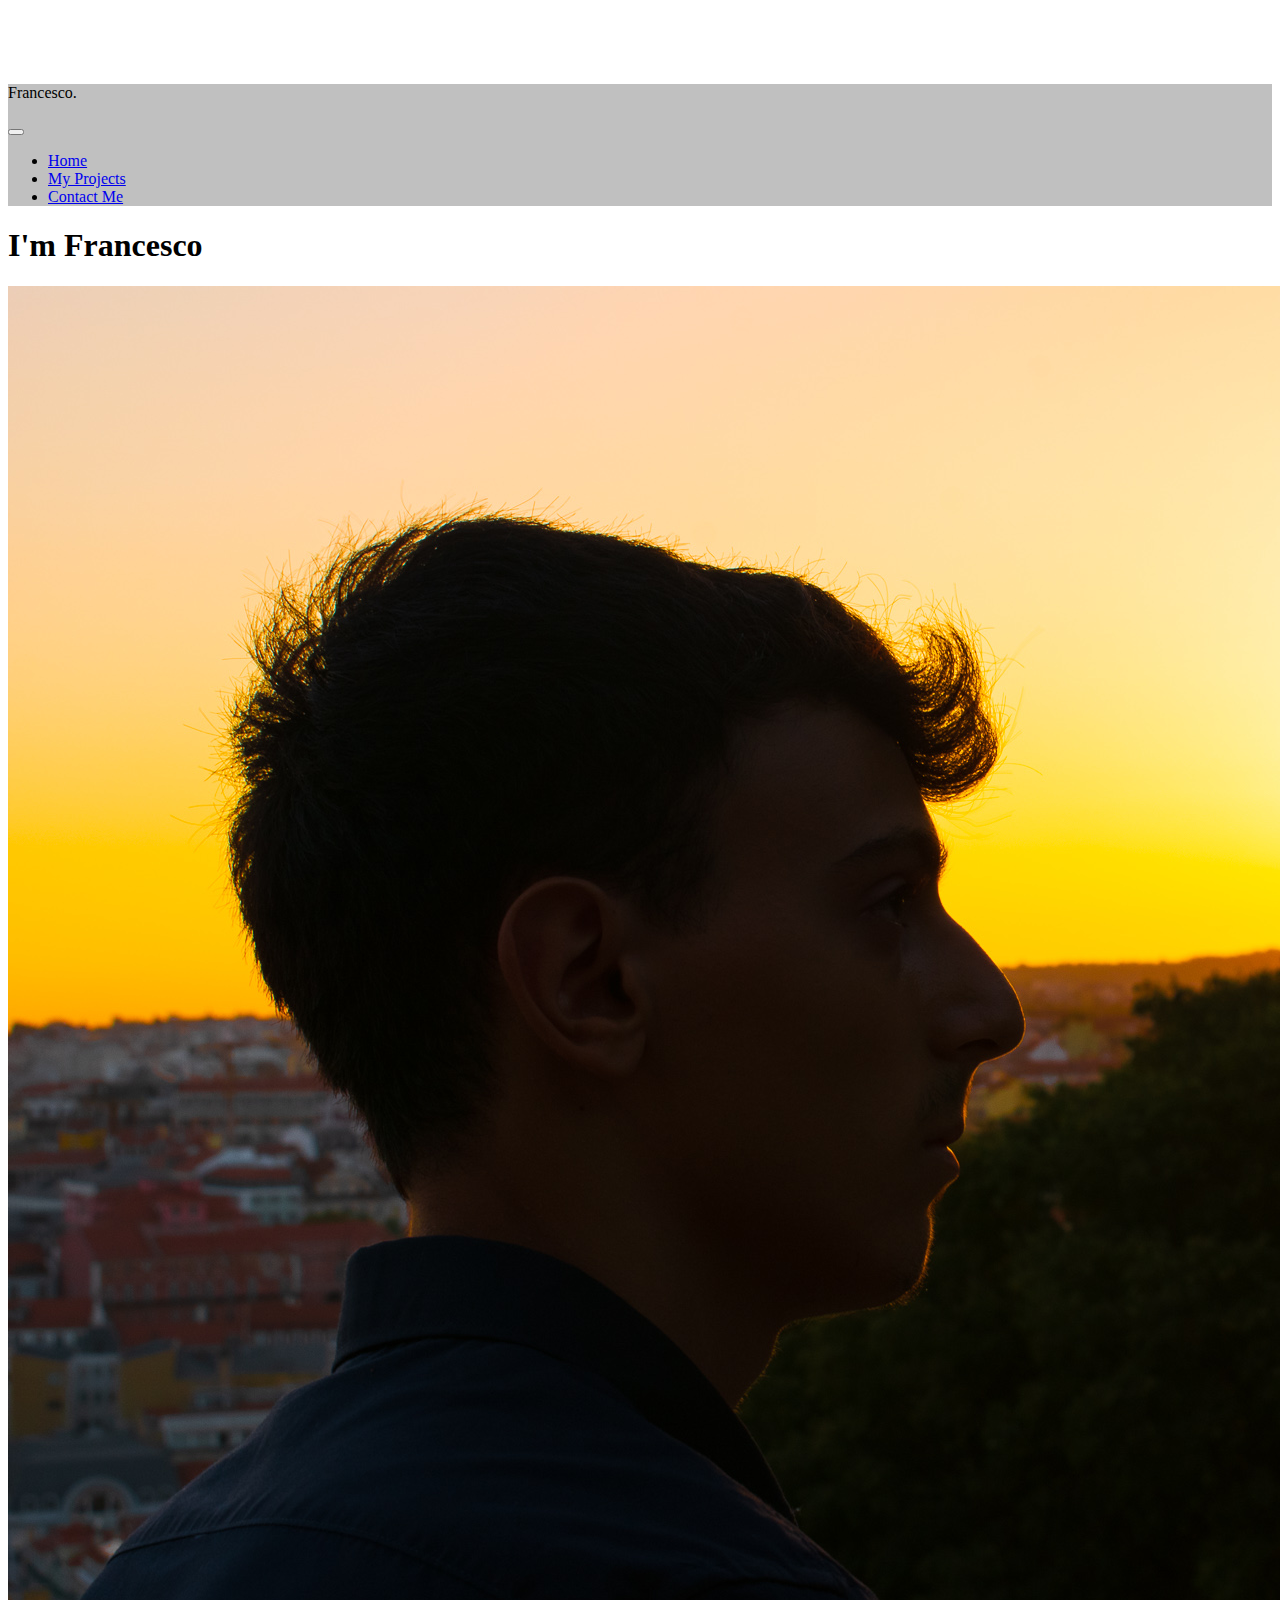
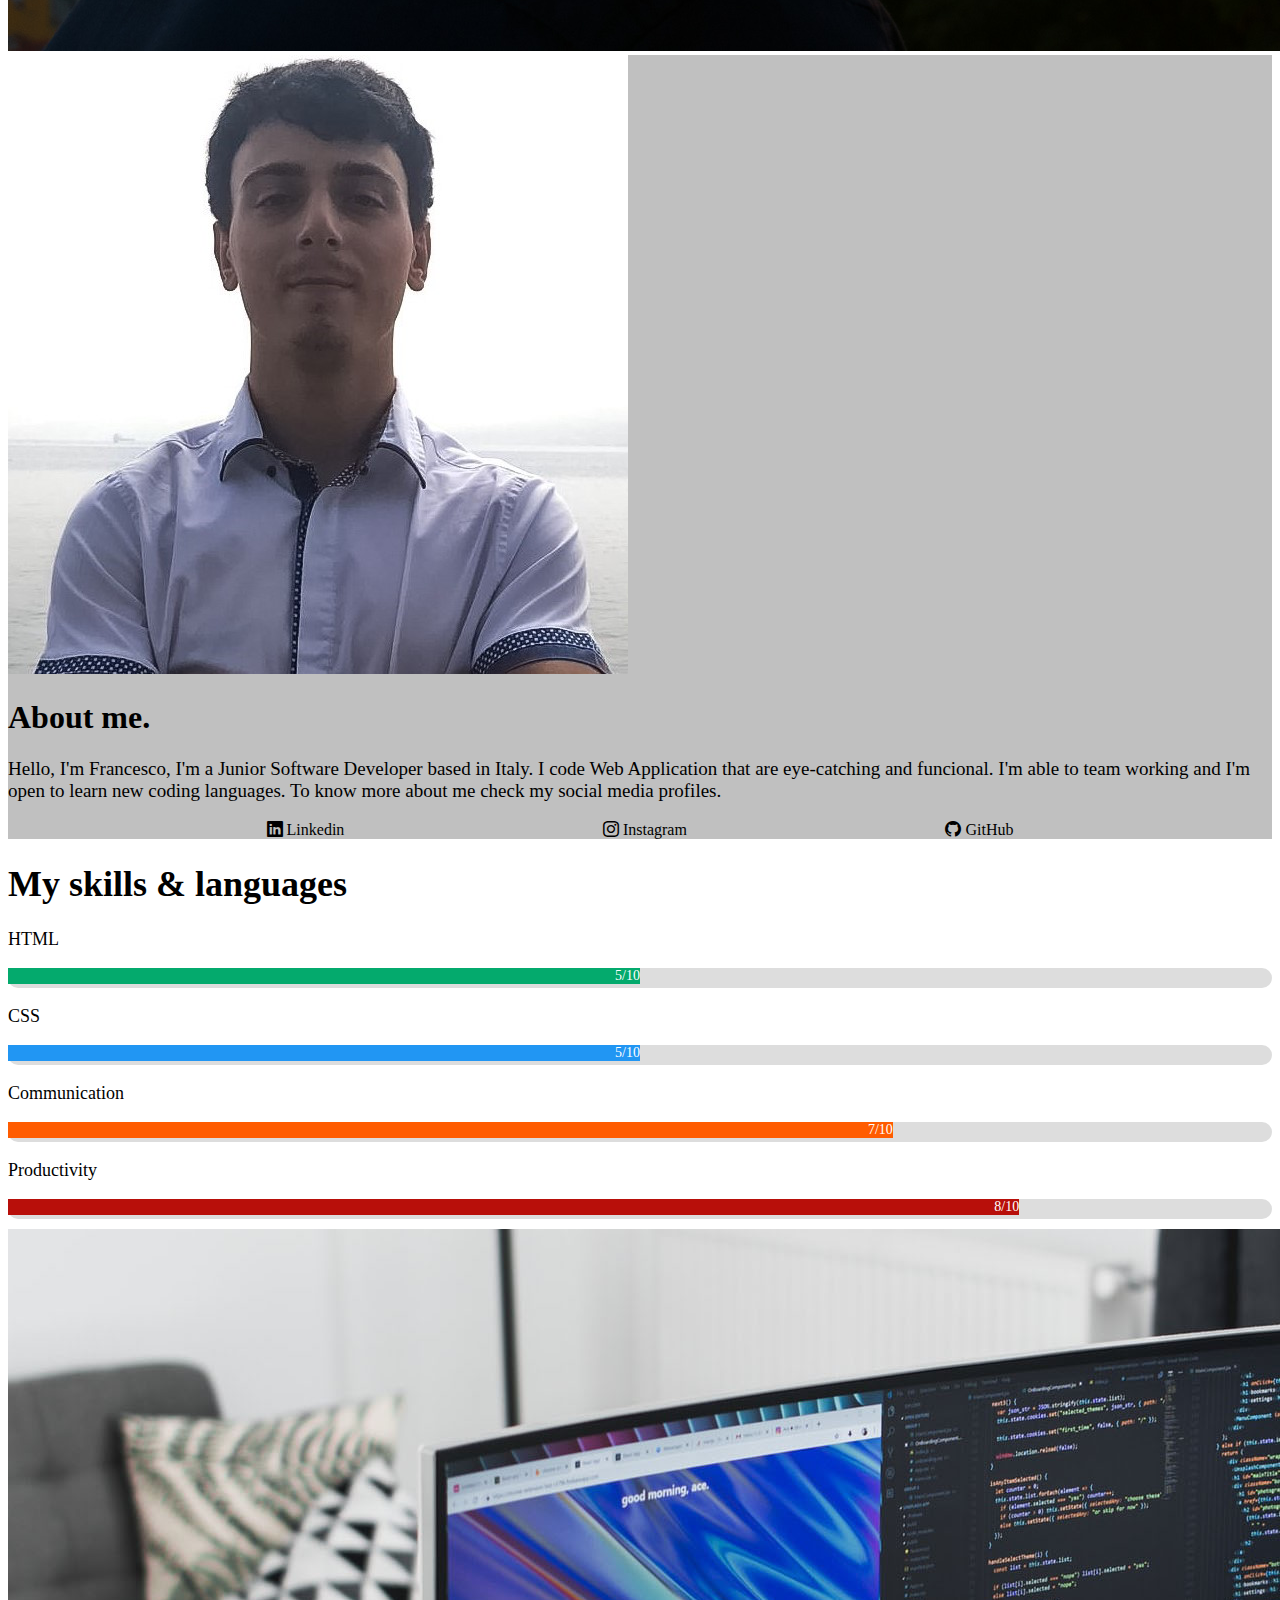
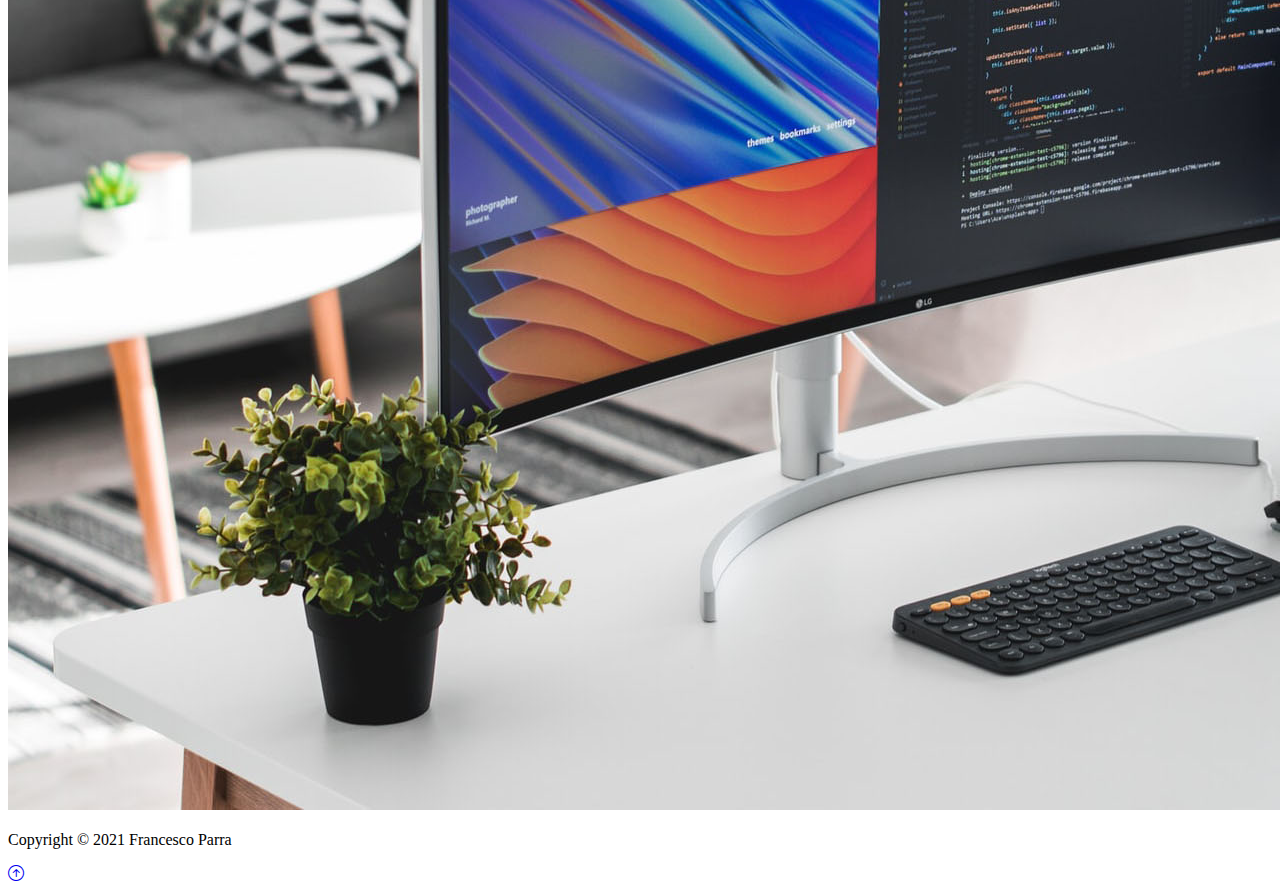
<file: index.html>
<!DOCTYPE html>
<html lang="en">

<head>
    <meta charset="UTF-8">
    <meta http-equiv="X-UA-Compatible" content="IE=edge">
    <meta name="viewport" content="width=device-width, initial-scale=1.0">
    <title>Home</title>
    <link rel="stylesheet" href="assets/sass/home/style.css">
    <link rel="icon" type="image/png" href="assets/img/favicon.png"/>
    <link href="https://cdn.jsdelivr.net/npm/bootstrap@5.0.2/dist/css/bootstrap.min.css" rel="stylesheet"
        integrity="sha384-EVSTQN3/azprG1Anm3QDgpJLIm9Nao0Yz1ztcQTwFspd3yD65VohhpuuCOmLASjC" crossorigin="anonymous">
    <link rel="stylesheet" href="https://cdn.jsdelivr.net/npm/bootstrap-icons@1.3.0/font/bootstrap-icons.css" />
</head>

<body>
    <!-- Navbar -->
    <nav class="navbar navbar-expand-lg navbar-light py-3 fixed-top">
        <div class="container">
            <p class="navbar-brand fw-bold">Francesco.</p>
            <button class="navbar-toggler" type="button" data-bs-toggle="collapse" data-bs-target="#navmenu">
                <span class="navbar-toggler-icon"></span>
            </button>
            <div class="collapse navbar-collapse" id="navmenu">
                <ul class="navbar-nav ms-auto">
                    <li class="nav-item">
                        <a href="index.html" class="nav-link fw-bold">Home</a>
                    </li>
                    <li class="nav-item">
                        <a href="/projects" class="nav-link fw-bold">My Projects</a>
                    </li>
                    <li class="nav-item">
                        <a href="/contact" class="nav-link fw-bold">Contact Me</a>
                    </li>
                </ul>
            </div>
        </div>
    </nav>

    <!-- Presentation -->
    <section id="top" class="presentation mt-4 p-5 p-lg-0 pt-lg-0 text-center text-sm-start">
        <div class="container">
            <div class="d-sm-flex align-items-center justify-content-between">
                <div>
                    <h1>I'm <span class="text-warning">Francesco</span></h1>
                    <p id="carousel-words" class="lead my-4"></p>
                </div>
                <img class="img-fluid p-5 w-50 d-none d-sm-block" src="assets/img/prophile-photo.jpg">
            </div>
        </div>
        </div>
    </section>

    <!-- About -->
    <section class="description p-5 p-lg-0 pt-lg-0 text-center text-sm-start">
        <div class="container">
            <div class="row align-items-center justify-content-around">
                <div class="col-md">
                    <img class="img-fluid p-5 d-none d-sm-block" src="assets/img/about.jpg">
                </div>
                <div class="col-md p-5">
                    <h1>About me.</h1>
                    <p>Hello, I'm Francesco, I'm a Junior Software Developer based in Italy.
                        I code Web Application that are eye-catching and funcional. I'm able to team working and
                        I'm open to learn new coding languages. To know more about me check my social media profiles.
                    </p>
                    <div class="social">
                        <a class="social-btn" href="https://www.linkedin.com/in/francescoparra/" target="_blank"
                            class="button btn btn-light">
                            <i class="bi bi-linkedin"></i> Linkedin
                        </a>
                        <a class="social-btn" href="https://www.instagram.com/francescoparra_" target="_blank"
                            class="button btn btn-light">
                            <i class="bi bi-instagram"></i> Instagram
                        </a>
                        <a class="social-btn" href="https://github.com/francescoparra" target="_blank" class="button btn btn-light">
                            <i class="bi bi-github"></i> GitHub
                        </a>
                    </div>
                </div>
            </div>
        </div>
    </section>

    <!-- Skills -->
    <section class="skills p-5 p-lg-0 pt-lg-0 text-center text-sm-start">
        <div class="container">
            <div class="d-sm-flex align-items-center justify-content-between">
                <div class="bars">
                    <h1>My skills & languages</h1>
                    <p>HTML</p>
                    <div class="progress">
                        <div class="skill-bar html">5/10</div>
                    </div>
                    <p>CSS</p>
                    <div class="progress">
                        <div class="skill-bar css">5/10</div>
                    </div>
                    <p>Communication</p>
                    <div class="progress">
                        <div class="skill-bar comm">7/10</div>
                    </div>
                    <p>Productivity</p>
                    <div class="progress">
                        <div class="skill-bar prod">8/10</div>
                    </div>
                </div>
                <img class="img-fluid p-5 w-50 d-none d-sm-block" src="assets/img/languages.jpg">
            </div>
        </div>
        </div>
    </section>




    <!-- Footer -->
    <footer class="p-5 bg-dark text-white text-center position-relative">
        <div class="container">
            <p class="lead">Copyright &copy; 2021 Francesco Parra</p>
            <a href="#top" class="position-absolute bottom-0 end-0 p-5">
                <i class="bi bi-arrow-up-circle h1"></i>
            </a>
        </div>
    </footer>



    <script src="https://cdn.jsdelivr.net/npm/bootstrap@5.0.2/dist/js/bootstrap.bundle.min.js"
        integrity="sha384-MrcW6ZMFYlzcLA8Nl+NtUVF0sA7MsXsP1UyJoMp4YLEuNSfAP+JcXn/tWtIaxVXM"
        crossorigin="anonymous"></script>
    <script>
        var words = ["Junior Software Developer", "Full Stack Developer", "Problem Solver", "Designer", "Dreamer"];
        var counter = 0;
        var word = document.getElementById("carousel-words");
        setInterval(update_carousel_words, 1000);
        function update_carousel_words() {
            word.innerHTML = words[counter];
            counter++;
            if (counter >= words.length) {
                counter = 0;
            }
        }
    </script>
</body>

</html>
</file>
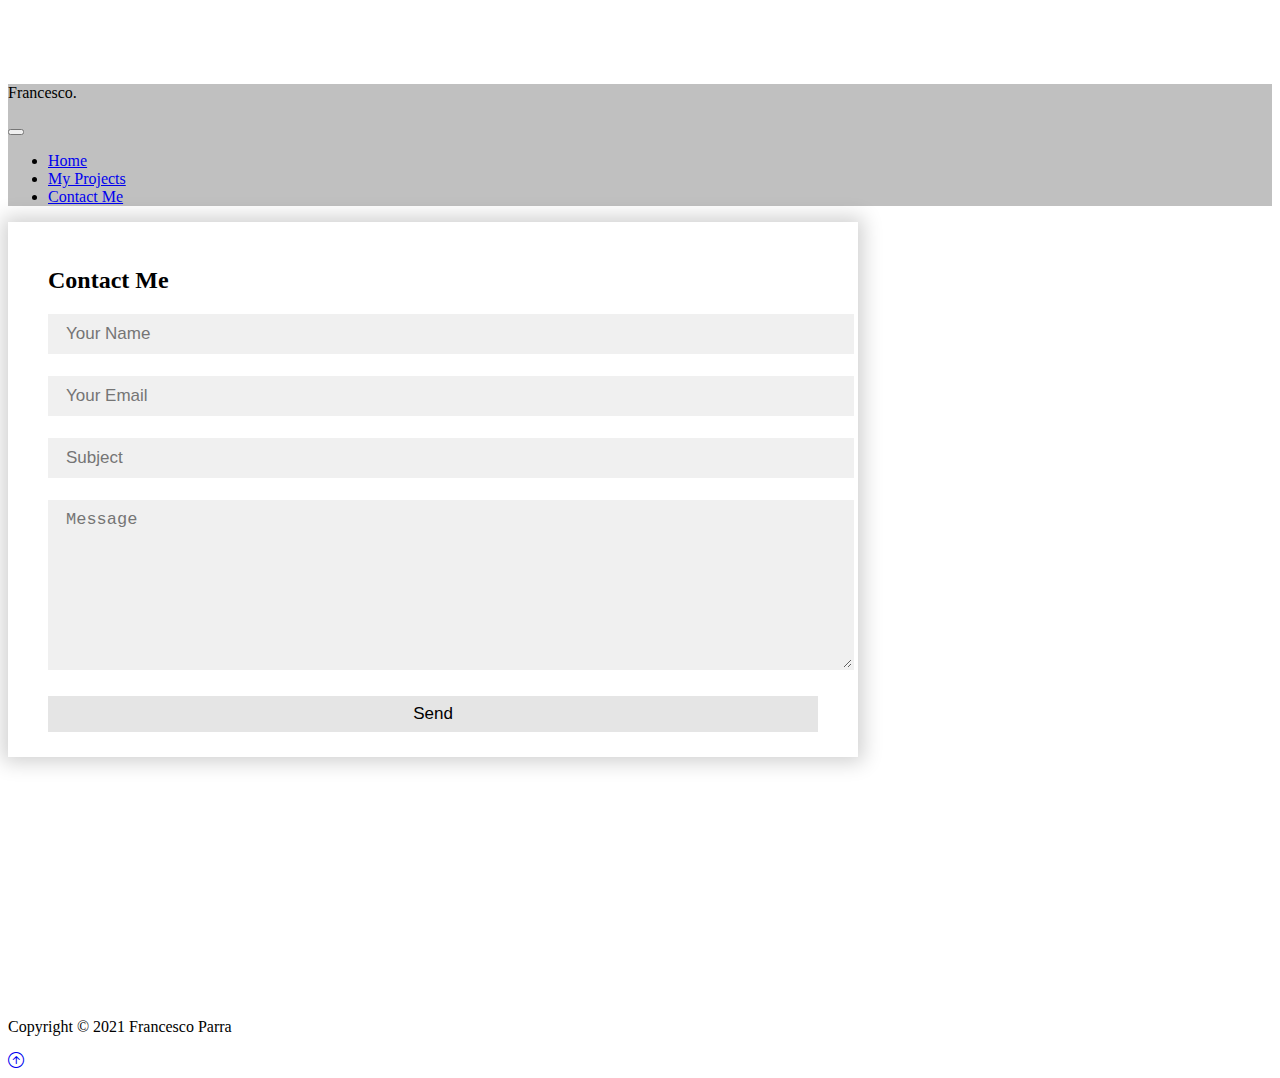
<file: contact/index.html>
<!DOCTYPE html>
<html lang="en">

<head>
    <meta charset="UTF-8">
    <meta http-equiv="X-UA-Compatible" content="IE=edge">
    <meta name="viewport" content="width=device-width, initial-scale=1.0">
    <title>Contact me</title>
    <link rel="stylesheet" href="../assets/sass/contact/style.css">
    <link rel="icon" type="image/png" href="../assets/img/favicon.png" />
    <link href="https://cdn.jsdelivr.net/npm/bootstrap@5.0.2/dist/css/bootstrap.min.css" rel="stylesheet"
        integrity="sha384-EVSTQN3/azprG1Anm3QDgpJLIm9Nao0Yz1ztcQTwFspd3yD65VohhpuuCOmLASjC" crossorigin="anonymous">
    <link rel="stylesheet" href="https://cdn.jsdelivr.net/npm/bootstrap-icons@1.3.0/font/bootstrap-icons.css" />
</head>

<body>

    <!-- Navbar -->
    <nav class="navbar navbar-expand-lg navbar-light py-3 fixed-top">
        <div class="container">
            <p class="navbar-brand fw-bold">Francesco.</p>
            <button class="navbar-toggler" type="button" data-bs-toggle="collapse" data-bs-target="#navmenu">
                <span class="navbar-toggler-icon"></span>
            </button>
            <div class="collapse navbar-collapse" id="navmenu">
                <ul class="navbar-nav ms-auto">
                    <li class="nav-item">
                        <a href="../" class="nav-link fw-bold">Home</a>
                    </li>
                    <li class="nav-item">
                        <a href="index.html" class="nav-link fw-bold">My Projects</a>
                    </li>
                    <li class="nav-item">
                        <a href="../contact" class="nav-link fw-bold">Contact Me</a>
                    </li>
                </ul>
            </div>
        </div>
    </nav>

    <!-- Contact -->
    <section class="form mt-4 p-lg-0 pt-lg-0 text-center text-sm-start">
        <div class="container">
            <div class="form d-sm-flex align-items-center justify-content-center">
                <div class="contact-box text-center d-grid align-items-center justify-content-center">
                    <div class="left"></div>
                    <div class="right">
                        <h2>Contact Me</h2>
                        <input type="text" class="field" placeholder="Your Name">
                        <input type="email" class="field" placeholder="Your Email">
                        <input type="text" class="field" placeholder="Subject">
                        <textarea placeholder="Message" class="field"></textarea>
                        <button class="btn">Send</button>
                    </div>
                </div>
            </div>
        </div>
    </section>



    <!-- Footer -->
    <footer class="footer p-5 bg-dark text-white text-center position-relative">
        <div class="container">
            <p class="lead">Copyright &copy; 2021 Francesco Parra</p>
            <a href="#top" class="position-absolute bottom-0 end-0 p-5">
                <i class="bi bi-arrow-up-circle h1"></i>
            </a>
        </div>
    </footer>


    <script src="https://cdn.jsdelivr.net/npm/bootstrap@5.0.2/dist/js/bootstrap.bundle.min.js"
        integrity="sha384-MrcW6ZMFYlzcLA8Nl+NtUVF0sA7MsXsP1UyJoMp4YLEuNSfAP+JcXn/tWtIaxVXM"
        crossorigin="anonymous"></script>
</body>

</html>
</file>
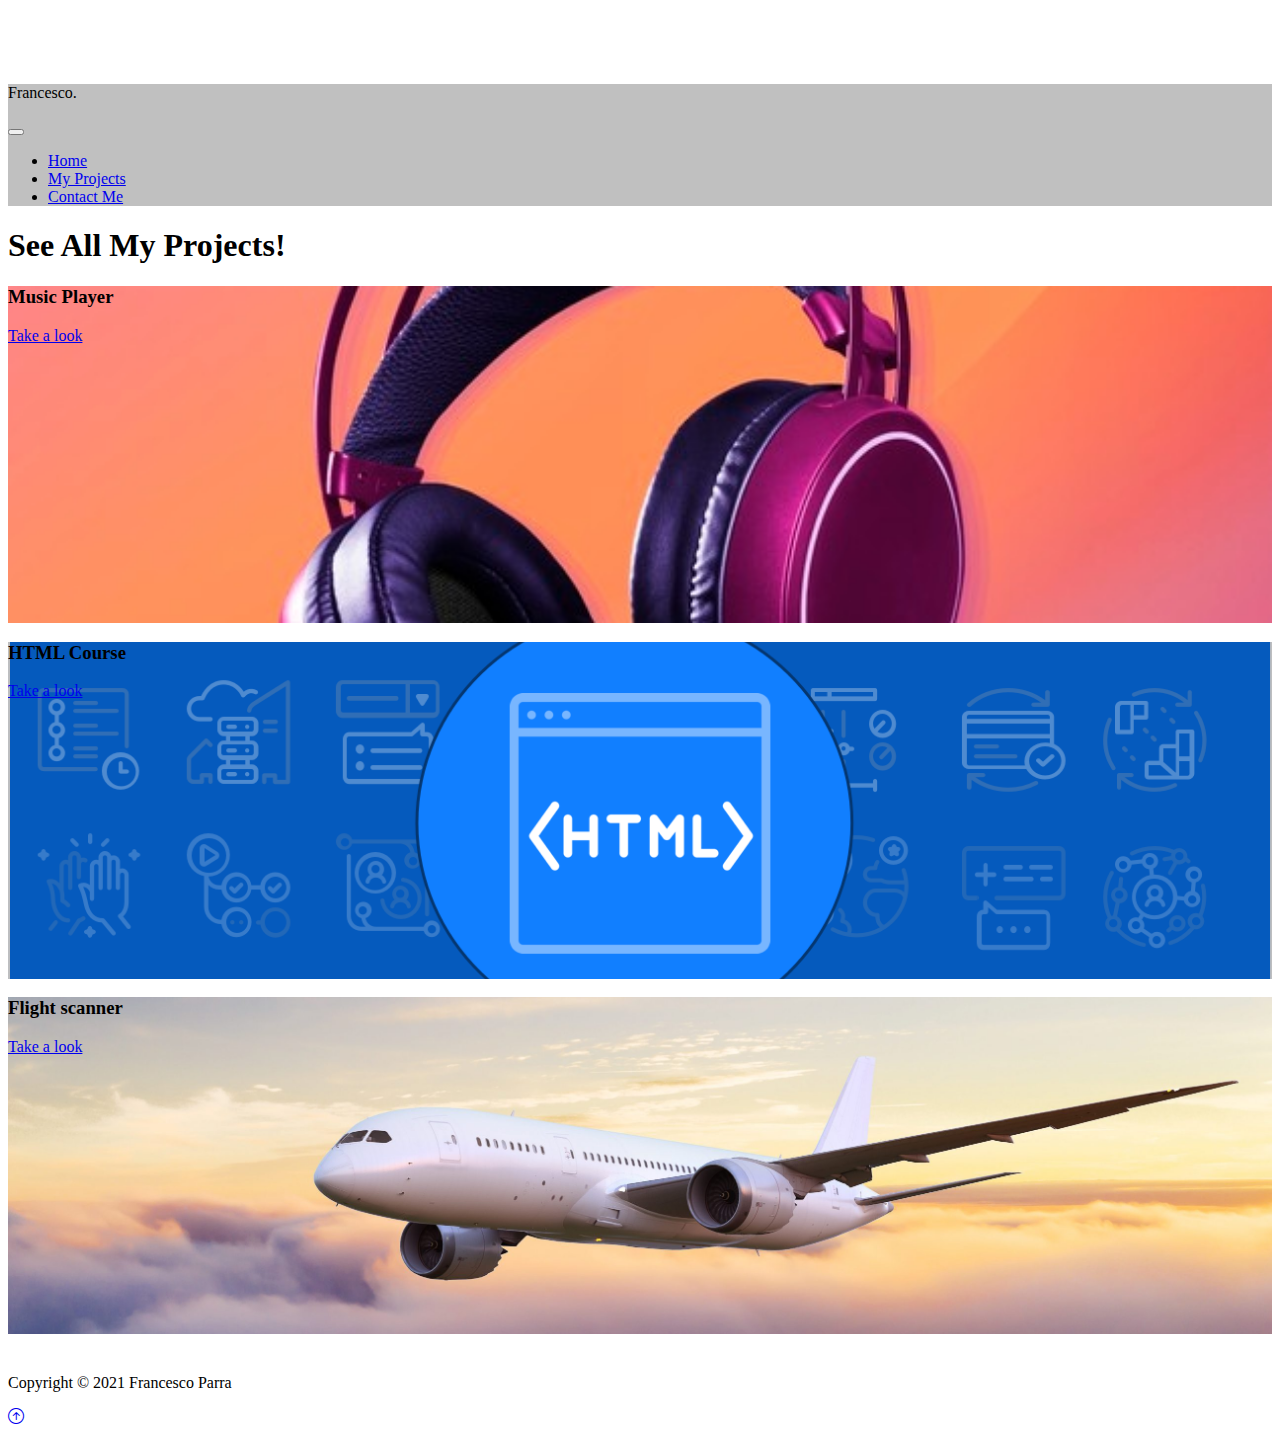
<file: projects/index.html>
<!DOCTYPE html>
<html lang="en">

<head>
    <meta charset="UTF-8">
    <meta http-equiv="X-UA-Compatible" content="IE=edge">
    <meta name="viewport" content="width=device-width, initial-scale=1.0">
    <title>My Projects</title>
    <link rel="stylesheet" href="../assets/sass/projects/style.css">
    <link rel="icon" type="image/png" href="../assets/img/favicon.png" />
    <link href="https://cdn.jsdelivr.net/npm/bootstrap@5.0.2/dist/css/bootstrap.min.css" rel="stylesheet"
        integrity="sha384-EVSTQN3/azprG1Anm3QDgpJLIm9Nao0Yz1ztcQTwFspd3yD65VohhpuuCOmLASjC" crossorigin="anonymous">
    <link rel="stylesheet" href="https://cdn.jsdelivr.net/npm/bootstrap-icons@1.3.0/font/bootstrap-icons.css" />
</head>

<body>

    <!-- Navbar -->
    <nav class="navbar navbar-expand-lg navbar-light py-3 fixed-top">
        <div class="container">
            <p class="navbar-brand fw-bold">Francesco.</p>
            <button class="navbar-toggler" type="button" data-bs-toggle="collapse" data-bs-target="#navmenu">
                <span class="navbar-toggler-icon"></span>
            </button>
            <div class="collapse navbar-collapse" id="navmenu">
                <ul class="navbar-nav ms-auto">
                    <li class="nav-item">
                        <a href="../" class="nav-link fw-bold">Home</a>
                    </li>
                    <li class="nav-item">
                        <a href="index.html" class="nav-link fw-bold">My Projects</a>
                    </li>
                    <li class="nav-item">
                        <a href="../contact" class="nav-link fw-bold">Contact Me</a>
                    </li>
                </ul>
            </div>
        </div>
    </nav>

    <!-- Presentation -->
    <section id="top" class="presentation mt-4 p-lg-0 pt-lg-0 text-center text-sm-start">
        <div class="container">
            <div class="mt-5 d-sm-flex align-items-center justify-content-center">
                <h1>See All My Projects!</h1>
            </div>
        </div>
    </section>

    <!-- Projects -->
    <section class="projects p-5">
        <div class="container">
            <div class="row text-center">
                <div class="col-md">
                    <div class="card text-light">
                        <div class="music card-body text-center d-flex align-items-center justify-content-between">
                            <h3 class="card-title">Music Player</h3>
                            <a href="#" class="card-btn btn btn-light">Take a look</a>
                        </div>
                    </div>
                </div>
                <div class="col-md">
                    <div class="card text-light">
                        <div class="web card-body text-center d-flex align-items-center justify-content-between">
                            <h3 class="card-title">HTML Course</h3>
                            <a href="/projects/html-course" class="card-btn btn btn-dark">Take a look</a>
                        </div>
                    </div>
                </div>
                <div class="col-md">
                    <div class="card text-light">
                        <div class="flight card-body text-center d-flex align-items-center justify-content-between">
                            <h3 class="card-title">Flight scanner</h3>
                            <a href="#" class="card-btn btn btn-primary">Take a look</a>
                        </div>
                    </div>
                </div>
            </div>

        </div>
    </section>






    <!-- Footer -->
    <footer class="footer p-5 bg-dark text-white text-center position-relative">
        <div class="container">
            <p class="lead">Copyright &copy; 2021 Francesco Parra</p>
            <a href="#top" class="position-absolute bottom-0 end-0 p-5">
                <i class="bi bi-arrow-up-circle h1"></i>
            </a>
        </div>
    </footer>



    <script src="https://cdn.jsdelivr.net/npm/bootstrap@5.0.2/dist/js/bootstrap.bundle.min.js"
        integrity="sha384-MrcW6ZMFYlzcLA8Nl+NtUVF0sA7MsXsP1UyJoMp4YLEuNSfAP+JcXn/tWtIaxVXM"
        crossorigin="anonymous"></script>
</body>

</html>
</file>
<file: assets/sass/home/style.css>
body::before {
  display: block;
  content: "";
  height: 60px;
  scroll-behavior: smooth;
}

.navbar {
  background-color: #c0c0c0;
}

.presentation {
  background-color: #ffffff;
}

.presentation #carousel-words {
  font-size: 20px;
  font-weight: 500;
}

.description {
  display: flex;
  justify-content: center;
  background-color: #c0c0c0;
}

.description .container {
  display: flex;
}

.description .container p {
  color: #000000;
  font-weight: 400;
  font-size: 19px;
}

.description .container a {
  text-decoration: none;
  color: #000000;
}

.description .container .social {
  display: flex;
  align-items: center;
  justify-content: space-evenly;
}

.description .container .social-btn:hover {
  transform: scale(1.3);
  z-index: 2;
}

.skills {
  color: black;
  font-weight: 500;
  font-size: 18px;
}

.skills .progress {
  width: 100%;
  height: 20px;
  margin-bottom: 10px;
  background-color: #ddd;
}

.skills .skill-bar {
  text-align: right;
  font-size: 14px;
  color: white;
}

.skills .html {
  width: 50%;
  background-color: #04AA6D;
}

.skills .css {
  width: 50%;
  background-color: #2196F3;
}

.skills .comm {
  width: 70%;
  background-color: #ff5c00;
}

.skills .prod {
  width: 80%;
  background-color: #b80f0a;
}

.progress {
  background-color: #d8d8d8;
  border-radius: 20px;
  position: relative;
  margin: 15px 0;
  height: 30px;
  width: 300px;
}

.progress-done {
  background: linear-gradient(to left, #F2709C, #FF9472);
  box-shadow: 0 3px 3px -5px #F2709C, 0 2px 5px #F2709C;
  border-radius: 20px;
  color: #fff;
  display: flex;
  align-items: center;
  justify-content: center;
  height: 100%;
  width: 0;
  opacity: 0;
  transition: 1s ease 0.3s;
}

@media screen and (max-width: 880px) {
  .social {
    display: flex;
    flex-direction: column;
  }
  .social .social-btn {
    margin: 10px;
    width: 120px;
    height: 40px;
  }
  .projects {
    display: flex;
    flex-direction: column;
  }
  .projects .card {
    margin-bottom: 20px;
  }
  .projects .card-btn {
    margin: 10px;
    width: 120px;
    height: 40px;
  }
  .contact-box {
    display: grid;
    grid-template-columns: none;
  }
  .contact-box .left {
    display: none;
  }
}

@media screen and (min-width: 881px) {
  .contact-box {
    grid-template-columns: repeat(2, 1fr);
  }
}
/*# sourceMappingURL=style.css.map */
</file>
<file: assets/sass/contact/style.css>
body::before {
  display: block;
  content: "";
  height: 60px;
  scroll-behavior: smooth;
}

.navbar {
  background-color: #c0c0c0;
}

.form {
  min-height: calc(100vh - 120px);
}

.form .contact-box {
  max-width: 850px;
  background-color: #ffffff;
  box-shadow: 0px 0px 19px 5px rgba(0, 0, 0, 0.19);
}

.form .left {
  background-image: url("../../img/contact.jpg");
  background-size: cover;
  height: 100%;
}

.form .right {
  padding: 25px 40px;
}

.form h2 {
  padding: 0 0 10px;
  margin-bottom: 10px;
}

.form .field {
  width: 100%;
  border: 2px solid rgba(0, 0, 0, 0);
  outline: none;
  background-color: rgba(230, 230, 230, 0.6);
  padding: 8px 16px;
  font-size: 17px;
  margin-bottom: 22px;
  transition: .3s;
}

.form .field:hover {
  background-color: rgba(0, 0, 0, 0.1);
}

.form textarea {
  min-height: 150px;
  max-height: 350px;
}

.form .btn {
  width: 100%;
  padding: 8px 16px;
  background-color: rgba(0, 0, 0, 0.1);
  color: black;
  font-size: 17px;
  border: none;
  outline: none;
  cursor: pointer;
  transition: .3s;
}

.form .btn:hover {
  background-color: #c0c0c0;
}

.form .field:focus {
  border: 2px solid #c0c0c0;
  background-color: #ffffff;
}

.form input[type="email"]:invalid {
  border: 1px solid #D55C5F;
  color: #D55C5F;
  box-shadow: none;
}

@media screen and (max-width: 880px) {
  .social {
    display: flex;
    flex-direction: column;
  }
  .social .social-btn {
    margin: 10px;
    width: 120px;
    height: 40px;
  }
  .projects {
    display: flex;
    flex-direction: column;
  }
  .projects .card {
    margin-bottom: 20px;
  }
  .projects .card-btn {
    margin: 10px;
    width: 120px;
    height: 40px;
  }
  .contact-box {
    display: grid;
    grid-template-columns: none;
  }
  .contact-box .left {
    display: none;
  }
}

@media screen and (min-width: 881px) {
  .contact-box {
    grid-template-columns: repeat(2, 1fr);
  }
}
/*# sourceMappingURL=style.css.map */
</file>
<file: assets/sass/projects/style.css>
body::before {
  display: block;
  content: "";
  height: 60px;
  scroll-behavior: smooth;
}

.navbar {
  background-color: #c0c0c0;
}

.projects {
  min-height: calc(100vh - 120px);
}

.projects .row {
  margin-bottom: 40px;
}

.projects .music {
  display: block;
  flex-direction: column;
  height: 337px;
  background-image: url(../../img/headphones.jpg);
  background-size: cover;
  background-repeat: no-repeat;
  background-position: center center;
}

.projects .flight {
  display: block;
  flex-direction: column;
  height: 337px;
  background-image: url(../../img/airplane.jpg);
  background-size: cover;
  background-repeat: no-repeat;
  background-position: center center;
}

.projects .web {
  display: block;
  flex-direction: column;
  height: 337px;
  background-image: url(../../img/web.jpg);
  background-size: cover;
  background-repeat: no-repeat;
  background-position: center center;
}

.projects .card-btn:hover {
  transform: scale(1.3);
  z-index: 2;
}

@media screen and (max-width: 880px) {
  .social {
    display: flex;
    flex-direction: column;
  }
  .social .social-btn {
    margin: 10px;
    width: 120px;
    height: 40px;
  }
  .projects {
    display: flex;
    flex-direction: column;
  }
  .projects .card {
    margin-bottom: 20px;
  }
  .projects .card-btn {
    margin: 10px;
    width: 120px;
    height: 40px;
  }
  .contact-box {
    display: grid;
    grid-template-columns: none;
  }
  .contact-box .left {
    display: none;
  }
}

@media screen and (min-width: 881px) {
  .contact-box {
    grid-template-columns: repeat(2, 1fr);
  }
}
/*# sourceMappingURL=style.css.map */
</file>
